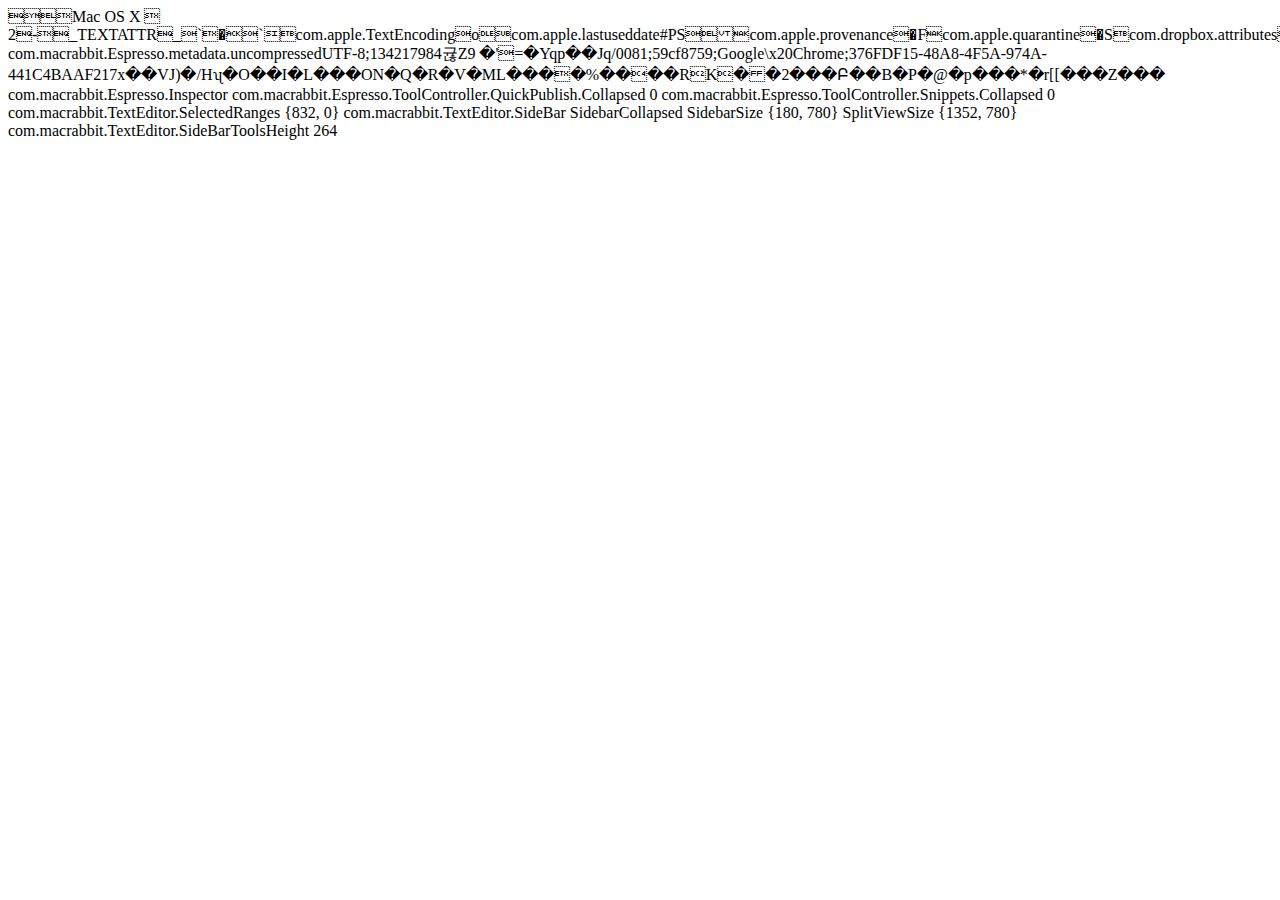
<file: __MACOSX/Form-start/._index.html>
    Mac OS X            	   2  -     _    TEXT                              ATTR      _  `  �                 `     com.apple.TextEncoding     o     com.apple.lastuseddate#PS           com.apple.provenance   �   F  com.apple.quarantine   �   S  com.dropbox.attributes     #  <  -com.macrabbit.Espresso.metadata.uncompressed UTF-8;134217984귢Z    9	�'      =�Yqp��Jq/0081;59cf8759;Google\x20Chrome;376FDF15-48A8-4F5A-974A-441C4BAAF217 x��VJ)�/Hʯ�O��I�L���ON�Q�R�V�ML����%����RK��2���Բ��B�P�@�p���*�r[[���Z ���<?xml version="1.0" encoding="UTF-8"?>
<!DOCTYPE plist PUBLIC "-//Apple//DTD PLIST 1.0//EN" "http://www.apple.com/DTDs/PropertyList-1.0.dtd">
<plist version="1.0">
<dict>
	<key>com.macrabbit.Espresso.Inspector</key>
	<dict>
		<key>com.macrabbit.Espresso.ToolController.QuickPublish.Collapsed</key>
		<integer>0</integer>
		<key>com.macrabbit.Espresso.ToolController.Snippets.Collapsed</key>
		<integer>0</integer>
	</dict>
	<key>com.macrabbit.TextEditor.SelectedRanges</key>
	<array>
		<string>{832, 0}</string>
	</array>
	<key>com.macrabbit.TextEditor.SideBar</key>
	<dict>
		<key>SidebarCollapsed</key>
		<true/>
		<key>SidebarSize</key>
		<string>{180, 780}</string>
		<key>SplitViewSize</key>
		<string>{1352, 780}</string>
	</dict>
	<key>com.macrabbit.TextEditor.SideBarToolsHeight</key>
	<real>264</real>
</dict>
</plist>
</file>
